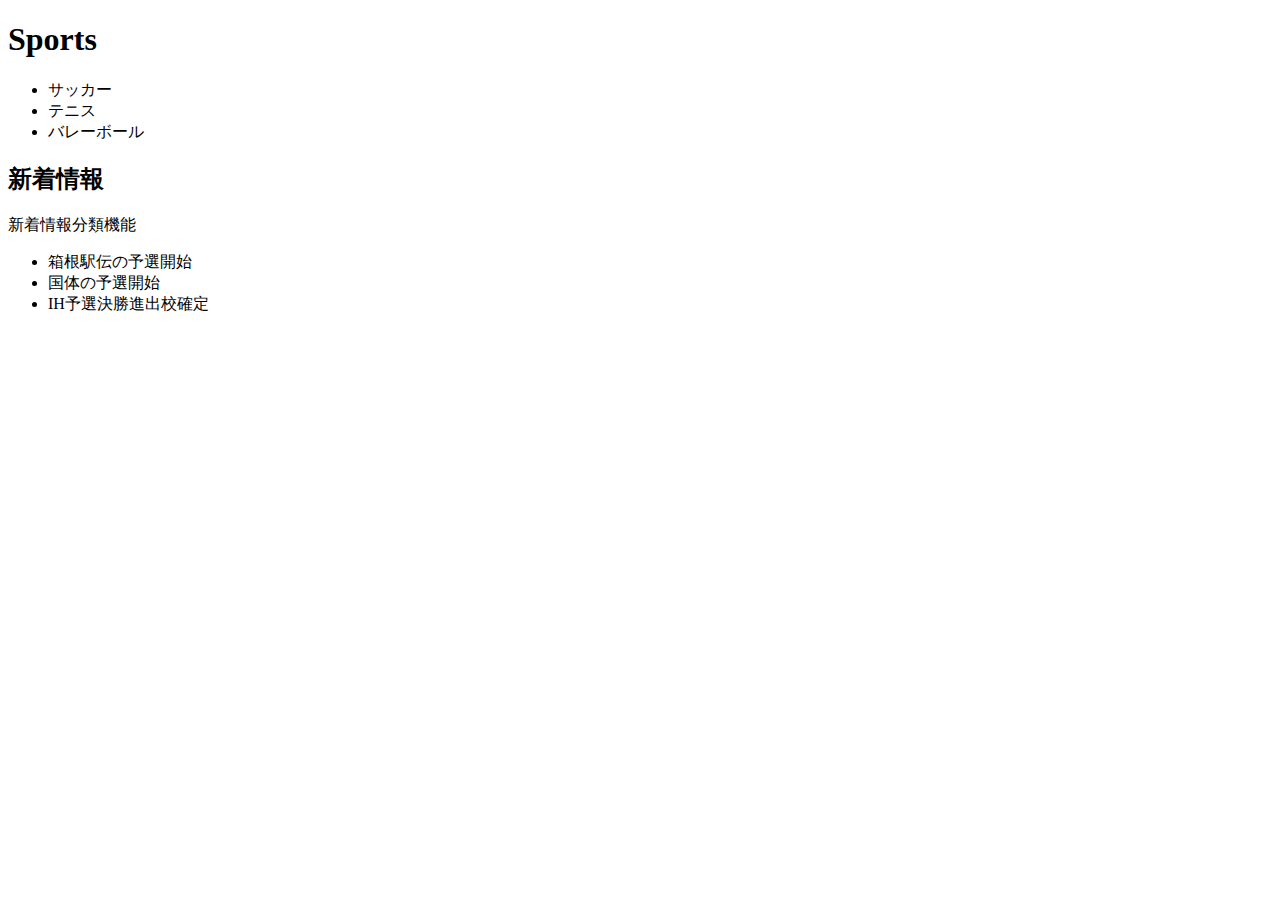
<file: index.html>
<!DOCTYPE html>
<html lang="ja">
<head>
    <meta charset="UTF-8">
    <meta name="viewport" content="width=device-width, initial-scale=1.0">
    <title>Index</title>
</head>
<body>
    <h1>Sports</h1>
    <ul>
      <li>サッカー</li>
      <li>テニス</li>
      <li>バレーボール</li>
    </ul>
    <h2>新着情報</h2>
    <p>新着情報分類機能</p>
    <ul>
      <li>箱根駅伝の予選開始</li>
      <li>国体の予選開始</li>
      <li>IH予選決勝進出校確定</li>
    </ul>
</body>
</html>
</file>
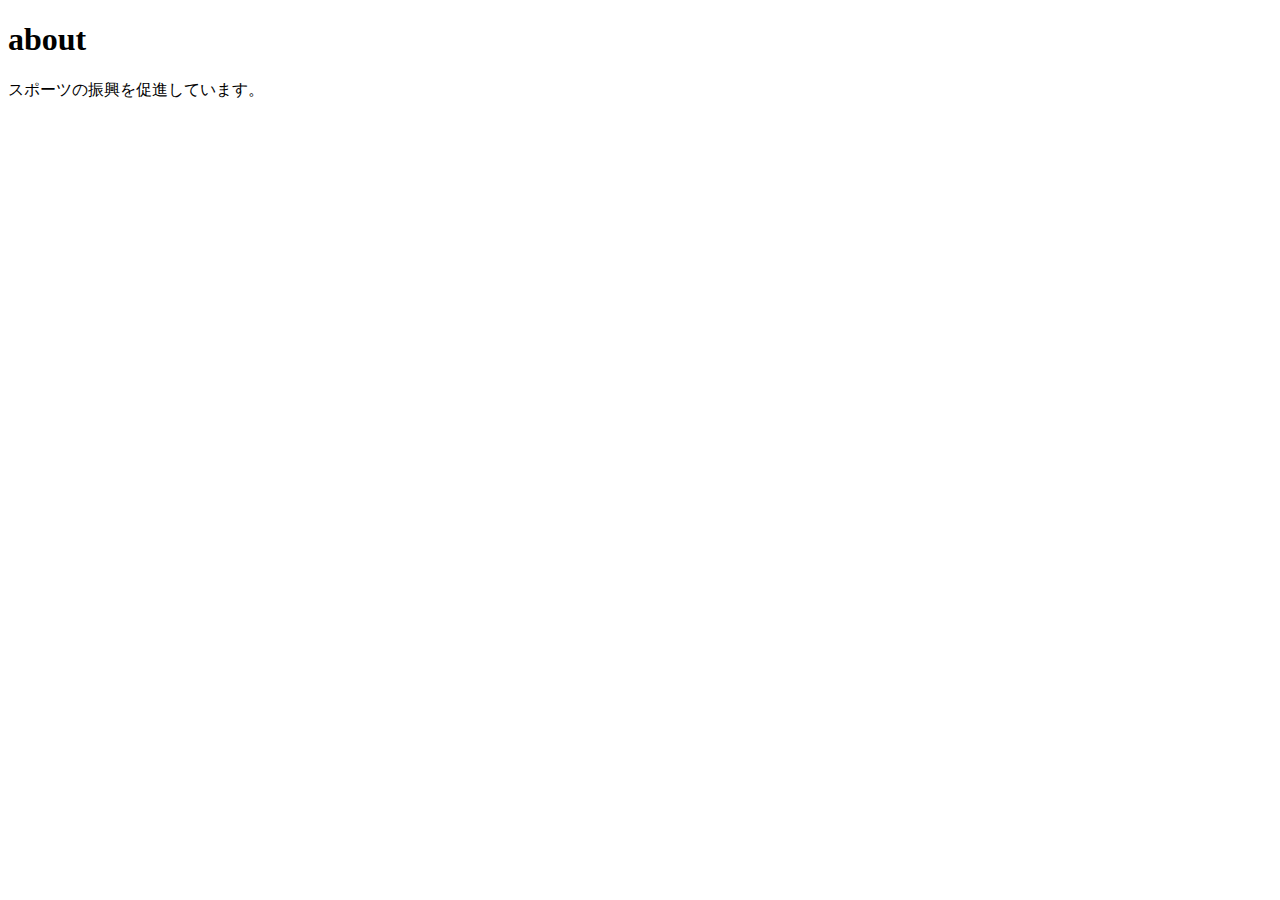
<file: about.html>
<!DOCTYPE html>
<html lang="ja">
<head>
    <meta charset="UTF-8">
    <meta name="viewport" content="width=device-width, initial-scale=1.0">
    <title>Document</title>
</head>
<body>
    <h1>about</h1>
    <p>スポーツの振興を促進しています。</p>
</body>
</html>
</file>
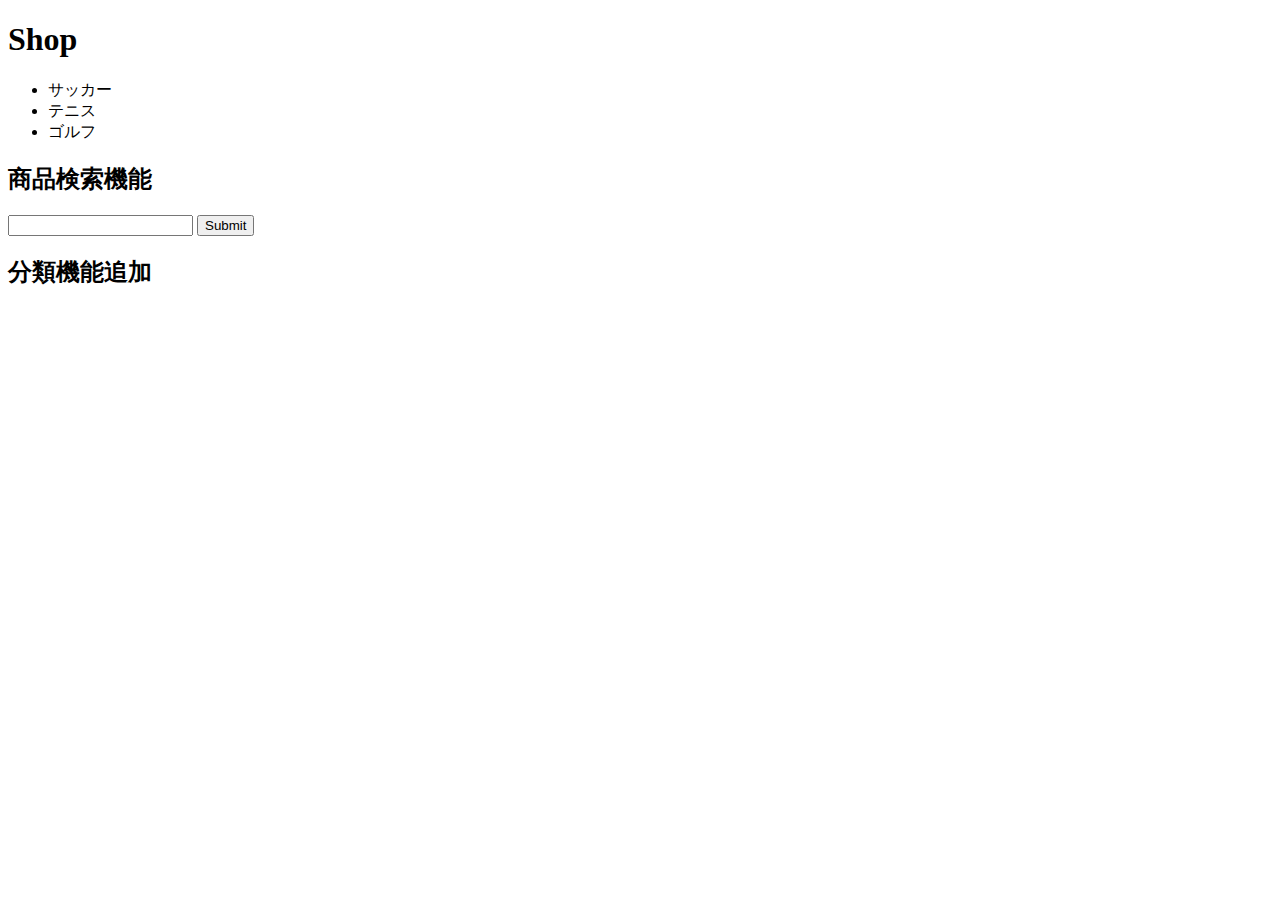
<file: shop.html>
<!DOCTYPE html>
<html lang="ja">
<head>
    <meta charset="UTF-8">
    <meta name="viewport" content="width=device-width, initial-scale=1.0">
    <title>Shop</title>
</head>
<body>
    <h1>Shop</h1>
    <ul>
        <li>サッカー</li>
        <li>テニス</li>
        <li>ゴルフ</li>
    </ul>
    <h2>商品検索機能</h2>
    <input type="text">
    <input type="submit">
    <h2>分類機能追加</h2>
    <script>
        検索機能
    </script>
</body>
</html>
</file>
